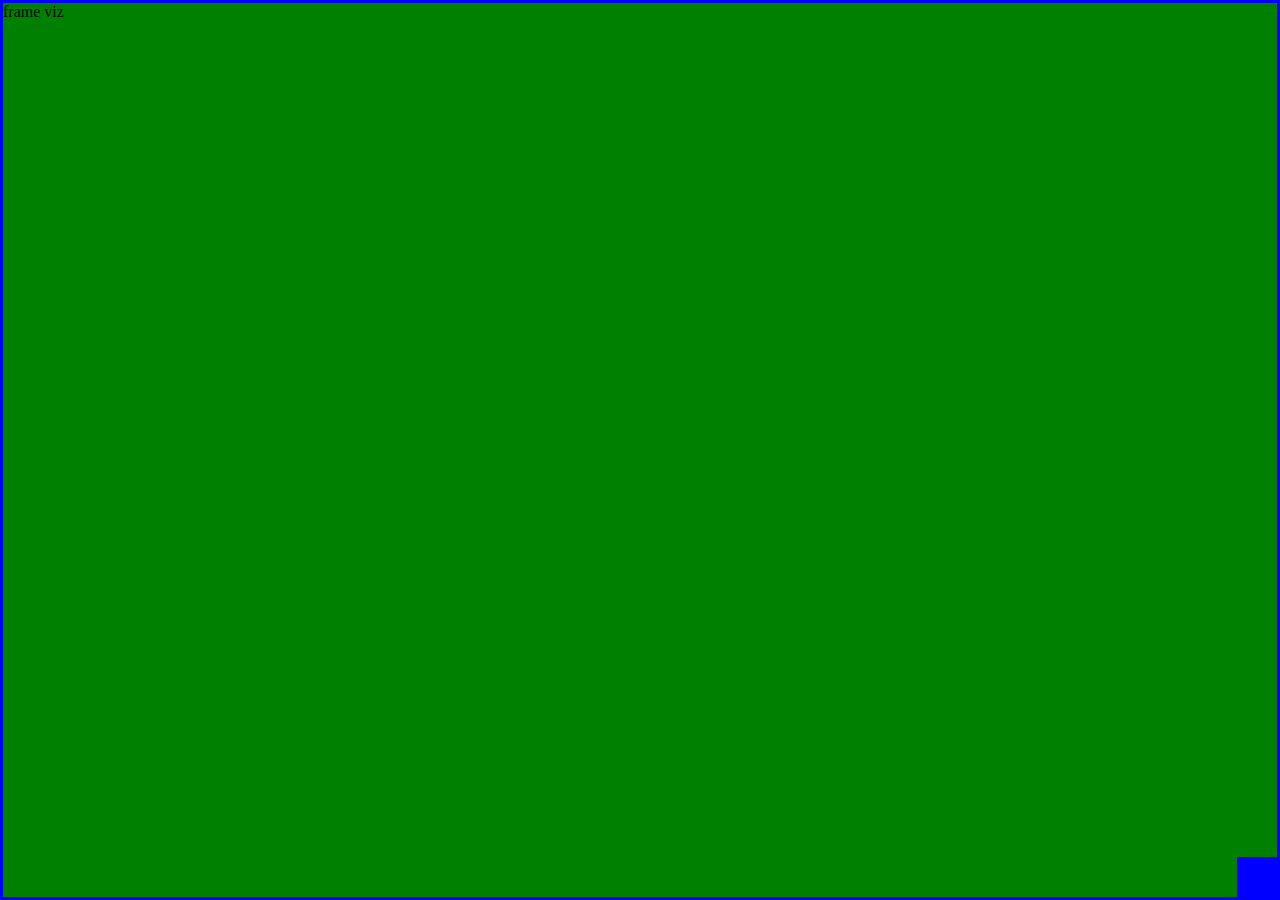
<file: frame-tray.html>
<!DOCTYPE html>
<html lang="en">
<head>
	<meta charset="UTF-8">
	<title>frame viz</title>
	<style>
		html {
			margin: 0;
			padding: 0;
			height: 100%;
			width: 100%;
			box-sizing: border-box;
/*			width: 100%;
			height: 100%;
*/			
		}
		body {
			margin: 0;
			padding: 0;
			position: absolute;
			background: green;
			top: 0;
			bottom: 0;
			left: 0;
			right: 0;

			border: 3px solid blue;
		}

		div.corner {
			position: absolute;
			bottom: 0;
			right: 0;
			height: 40px;
			width: 40px;
			background: blue;
		}
	</style>
</head>
<body>
	frame viz
	<div class="corner">		
	</div>
	<script src="//code.jquery.com/jquery-2.2.4.min.js"></script>
	<script>
	$(document).ready(function()
	{
		$('body')
			.on('mousedown', function() { $(this).css('background','red');	 })
			.on('mouseup',   function() { $(this).css('background','green'); });
	});
	</script>
</body>
</html>
</file>
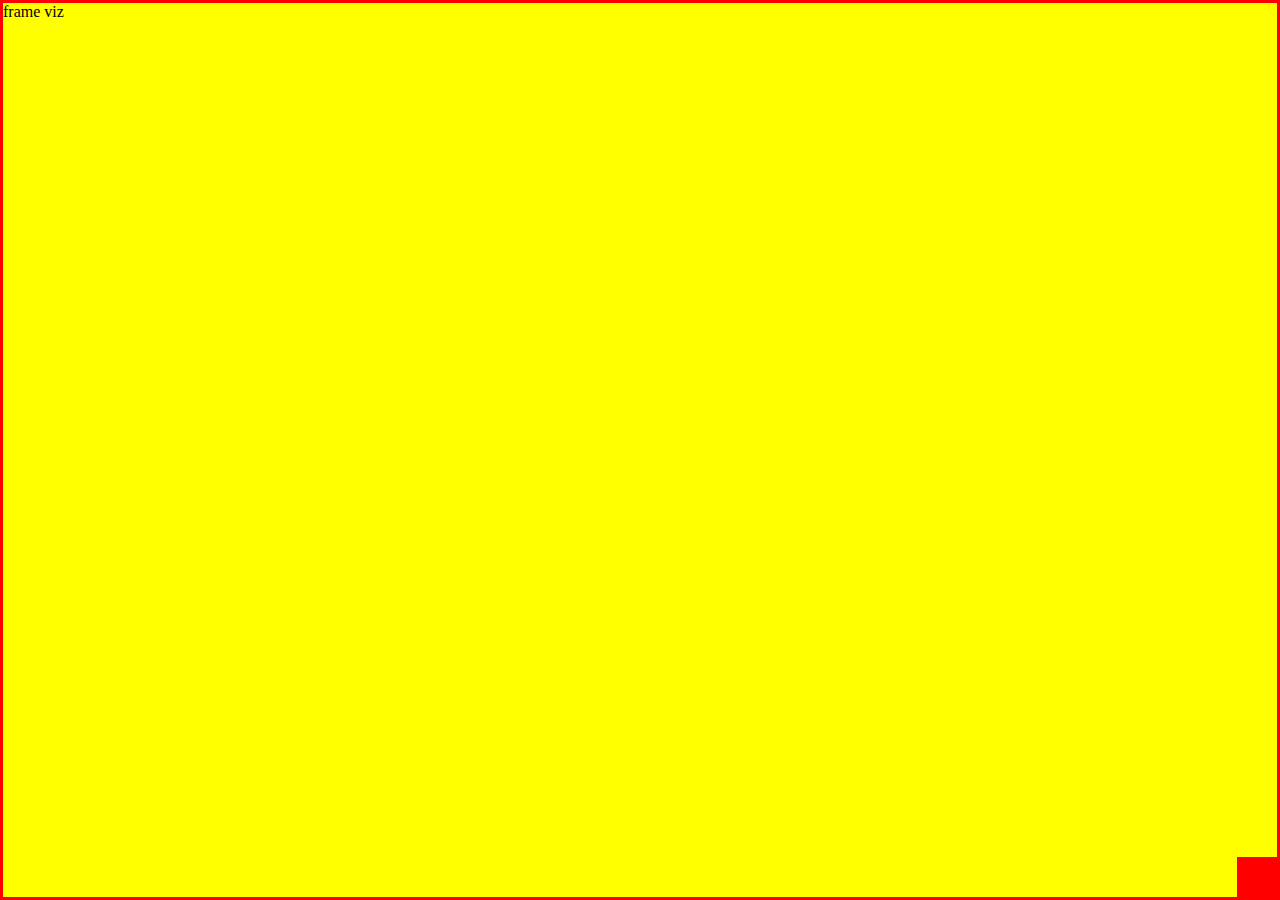
<file: frame-viz.html>
<!DOCTYPE html>
<html lang="en">
<head>
	<meta charset="UTF-8">
	<title>frame viz</title>
	<style>
		html {
			margin: 0;
			padding: 0;
			height: 100%;
			width: 100%;
			box-sizing: border-box;
/*			width: 100%;
			height: 100%;
*/			
		}
		body {
			margin: 0;
			padding: 0;
			position: absolute;
			background: yellow;
			top: 0;
			bottom: 0;
			left: 0;
			right: 0;

			border: 3px solid red;
		}

		div.corner {
			position: absolute;
			bottom: 0;
			right: 0;
			height: 40px;
			width: 40px;
			background: red;
		}
	</style>
</head>
<body>
	frame viz
	<div class="corner">		
	</div>
	<script src="//code.jquery.com/jquery-2.2.4.min.js"></script>
	<script>
	$(document).ready(function()
	{
		$('body').on('mousedown', function()
		{
			$(this).css('background','blue');
		}).on('mouseup', function()
		{
			$(this).css('background','yellow');
		});
	});
	</script>
</body>
</html>
</file>
